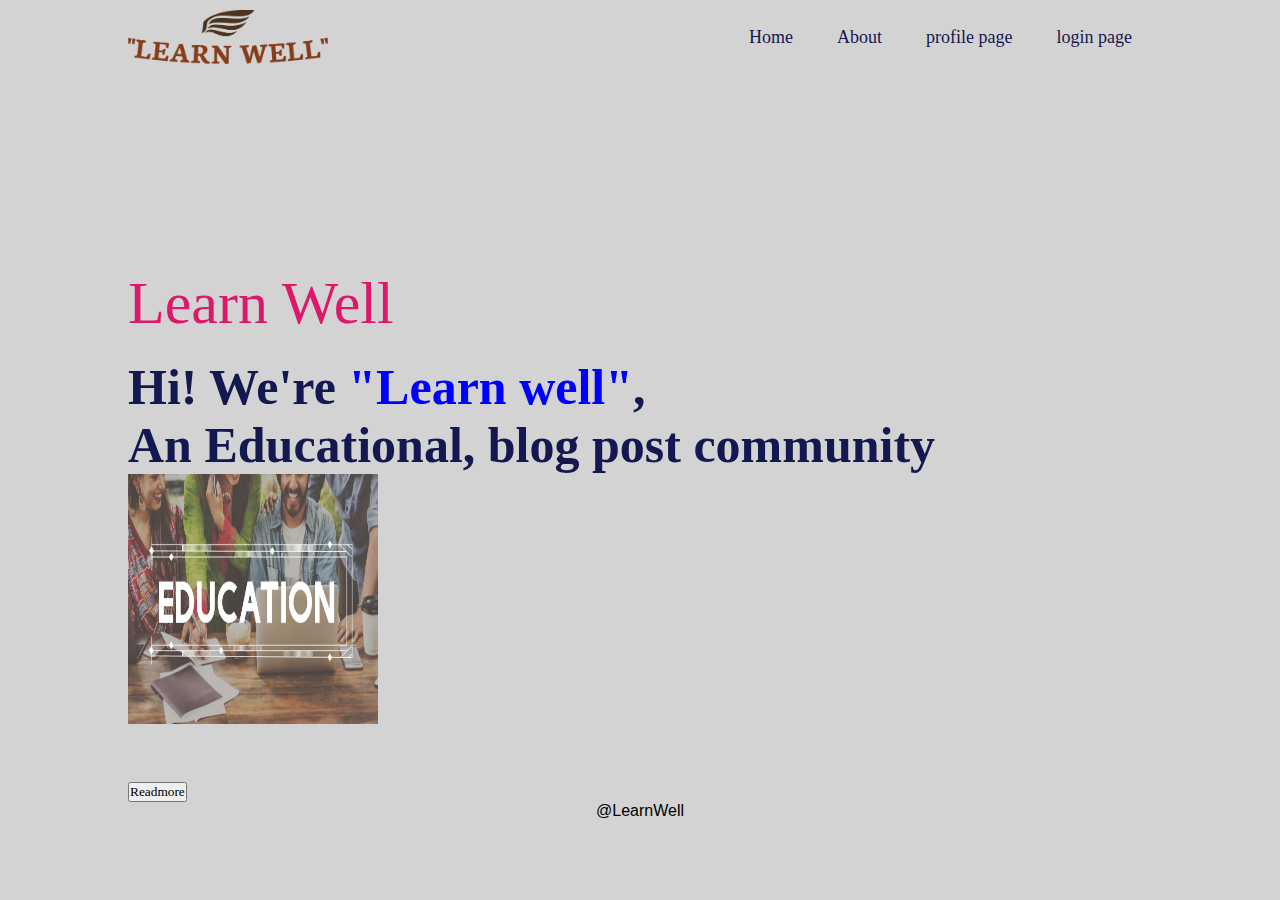
<file: index.html>
<!DOCTYPE html>
<html lang="en">
    <head>
        <meta charset="UTF-8" name="viewport" content="width=device-width,inital scale=1">
        <link rel="stylesheet" href="styles.css">
        <title>"Learn Well</title>

    </head>
    <body>
        <body id="header">
            <div class="container">
                <nav>
                    <img src="logo.jpg" class="logo">
                        <ul>
                            <li><a  href="index.html">Home</a></li>
                            <li><a  href="articles.html">About</a></li>
                            <li><a  href="profilepag.html">profile page</a></li>
                            <li><a href="login.html">login page</a></li>
                        </ul>   
                                
                </nav>  
                <div class="header-text">
                    <p><span>Learn Well</span></p>
                    <div class="row">
                        <div class="header-col-1">
                            <h1> Hi! We're <span>"Learn well"</span>, <br>An Educational, blog post community</h1>
                        </div>
                        <div class="header-col-2">
                            <img src="home1.jpg" style="width:250px;height:250px;">
                            <br>
                            <br>
                            <br>
                            <br>
                            <button type="readmore" class="btn">Readmore</button>
                        </div>
            </div>

            <footer style="font-family: sans-serif; text-align:center; color: black;">@LearnWell</footer>
        </body>
    </body>
</html>
</file>
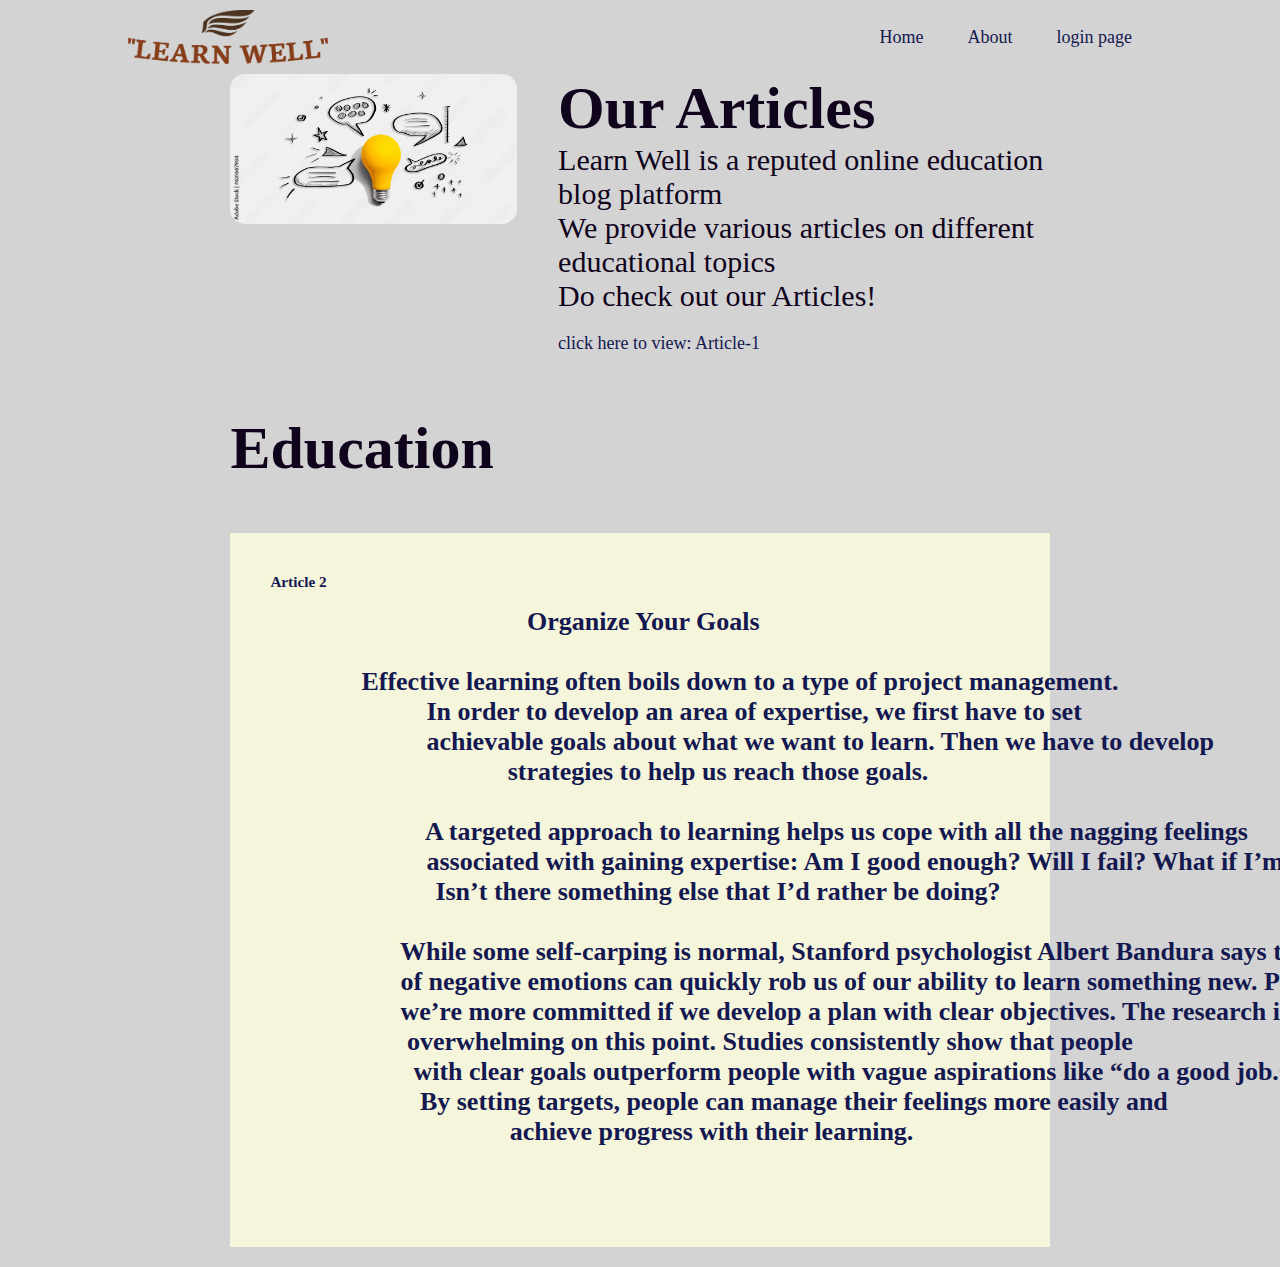
<file: articles.html>
<!DOCTYPE html>
<html lang="en">
    <head>
        <meta charset="UTF-8" name="viewport" content="width=device-width,inital scale=1">
        <link rel="stylesheet" href="styles.css">
        <title>"Learn Well</title>

    </head>
    <body>
        <body id="header">
            <div class="container">
                <nav>
                    <img src="logo.jpg" class="logo">
                        <ul>
                            <li><a  href="index.html">Home</a></li>
                            <li><a  href="articles.html">About</a></li>
                            <li><a href="login.html">login page</a></li>
                        </ul>   
                                
                </nav>  
<body id="articles.html">
    <div class="container">
        <div class="row">
            <div class="about-col-1">
                <img src="img 1.jpg" alt-text="learnwell">
            </div>
            <div class="about-col-2">
                <h1 class="sub-title">Our Articles</h1>
                <p class="paragraph">
                    Learn Well is a reputed online education blog platform<br>
                    We provide various articles on different educational topics<br>
                    Do check out our Articles!<br>
                </p> 
                <div class="tab-titles">
                    <p class="tab-links" onclick="opentab('article 1')">click here to view: Article-1</p>
                    
                </div>  
                <div class="tab-contents" id="article 1">
                    <pre>
                    <p>             Over decades of coaching and consulting to thousands of executives in a
                      variety of industries, however, my colleagues and I have come across
                       people who succeed at this kind of learning. We’ve identified four 
                       attributes they have in spades: aspiration, self-awareness, curiosity,
                        and vulnerability. They truly want to understand and master new skills;
                        they see themselves very clearly; they constantly think of and ask good questions;
                        and they tolerate their own mistakes as they move up the learning curve.


                        ASPIRATION:
                        It’s easy to see aspiration as either there or not: 
                        You want to learn a new skill or you don’t; you have
                        ambition and motivation or you lack them. But great
                        learners can raise their aspiration level—and that’s
                        key, because everyone is guilty of sometimes resisting
                        development that is critical to success. </p>
                    </pre>
                </div>  
            
            
            
    

        </div>
    </div>
        
            

</div>
<div id="Education">
    <div class="container">
        <h1 class="sub-title">Education</h1>
        <div class="list">
            <div id="article-2">
                <i class="fab fa-app-store"></i>
                <h3>Article 2</h3>
                <pre>
                <h1 style="text-align:center;"> Organize Your Goals
                    <p>              Effective learning often boils down to a type of project management.
                        In order to develop an area of expertise, we first have to set 
                        achievable goals about what we want to learn. Then we have to develop
                        strategies to help us reach those goals.
                    
                        A targeted approach to learning helps us cope with all the nagging feelings
                        associated with gaining expertise: Am I good enough? Will I fail? What if I’m wrong? 
                        Isn’t there something else that I’d rather be doing?
                    
                    While some self-carping is normal, Stanford psychologist Albert Bandura says these sorts 
                    of negative emotions can quickly rob us of our ability to learn something new. Plus, 
                    we’re more committed if we develop a plan with clear objectives. The research is
                     overwhelming on this point. Studies consistently show that people
                      with clear goals outperform people with vague aspirations like “do a good job.”
                       By setting targets, people can manage their feelings more easily and 
                       achieve progress with their learning. </p>
                </pre>
            </div>
           
        </div>
    </div>            
</div>
<script>
    var tablinks = document.getElementsByClassName("tab-links");
    var tabcontents = document.getElementsByClassName("tab-contents");

    function opentab(tabname){
        for(tablink of tablinks){
            tablink.classList.remove("active-link");
        }
        for(tabcontent of tabcontents){
            tabcontent.classList.remove("active-tab");
        }
        event.currentTarget.classList.add("active-link");
        document.getElementById(tabname).classList.add("active-tab");
        
    }
</script>
</body>    


</div>
</body>
</body>
</html>
</file>
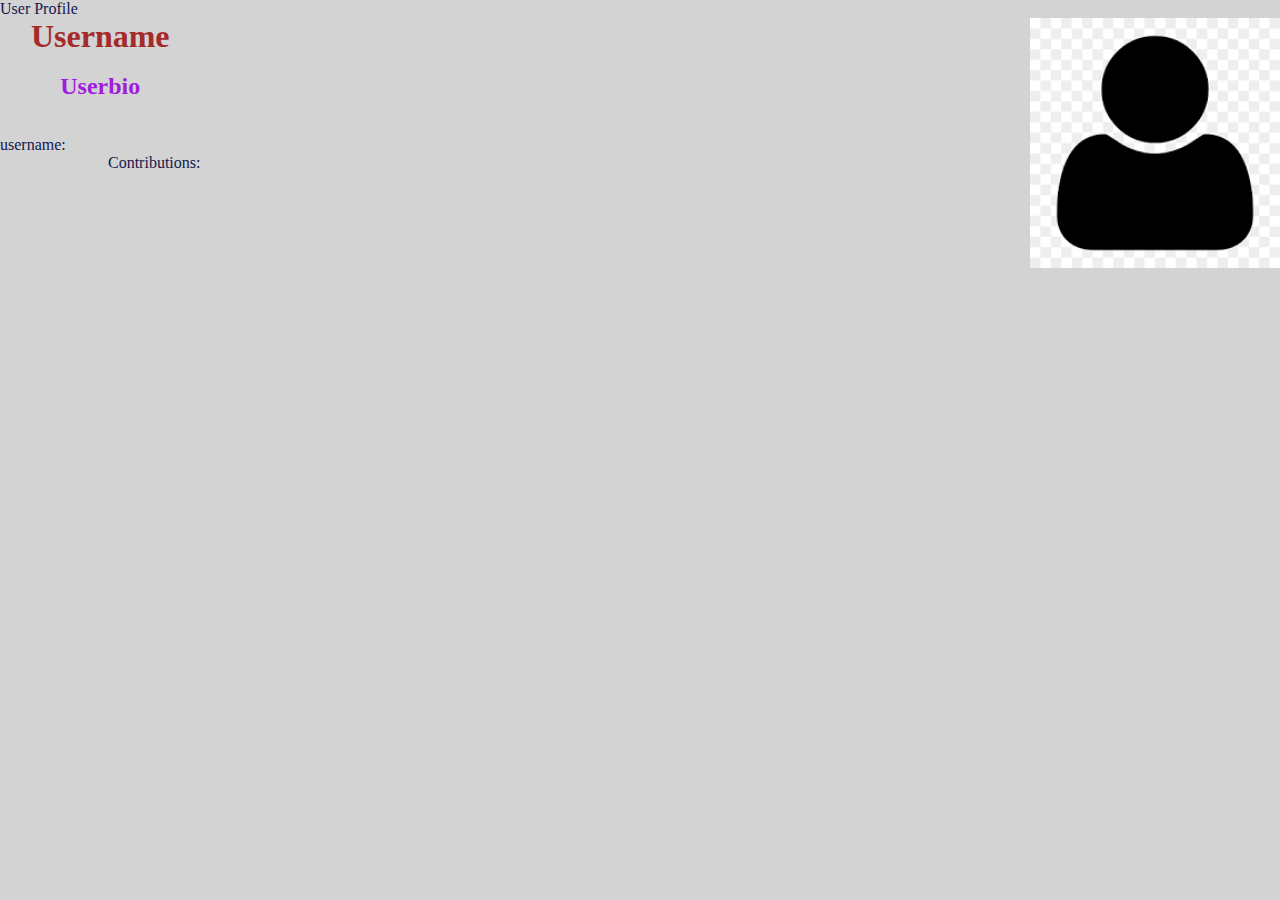
<file: profilepag.html>
<!DOCTYPE html>
<html lang="en">
    <head>
        <meta charset="UTF-8" name="viewport" content="width=device-width,inital scale=1">
        <link rel="stylesheet" href="styles.css">
        <title>"Learn Well</title>

    </head>
    <body>
        <div class="profilepag">
            <p><span>User Profile</span></p>
            <div class="row">
                <div class="header-col-1">
                    <h1 style="text-align: center; font-style: normal; color:brown">Username</h1>
                    <p><pre>
                        <h2 style="text-align:center; font-style: normal; color:rgb(161, 29, 222)">Userbio</h2>
                        <P>username: 
                           Contributions:
                        </P>

                    </pre></p>
                </div>
                <div class="header-col-2">
                    <img src="useravatar.jpg" style="width:250px;height:250px;">
                </div>
    </div>
    </body>
</file>
<file: styles.css>
*{
    margin:0;
    padding:0;
    font-family:'popins','sans-serif';
    box-sizing: border-box;
}
html{
    scroll-behavior: smooth;
}
body{
    background: lightgray;
    color: #141850;
}
#header{
    width: 100%;
    height:100vh;
    

      
}
.container{
    padding: 10px 10%;

}

nav{
    display:flex;
    align-items: center;
    justify-content: space-between;
    flex-wrap: wrap;
}
.logo{
    width:200px;
    
}
nav ul li{
    display:inline-block;
    list-style: none;
    margin:10px 20px;
}
nav ul li a{
    color:#141850;
    text-decoration: none;
    font-size: 18px;
    position: relative;
}
nav ul li a::after{
    content:'';
    width: 0;
    height: 3px;
    background: rgb(221, 23, 106);
    position:absolute;
    left:0;
    bottom:-6px;
    transition: 0.5s;
}
nav ul li a:hover::after{
    width:100%;
}
.header-text p{
    margin-top:20%;
    font-size: 60px;
}
.header-text p{
    color:rgb(221, 23, 106)
}

.header-text h1{
    font-size: 50px;
    margin-top: 20px;
}
.header-text h1 span{
    color: blue;

}
/*-----about------*/
#articles{
    padding: 80px 0;
    color:#141850;
}
.row{
    display:flex;
    justify-content: space-between;
    flex-wrap: wrap;
}
.about-col-1{
    flex-basis: 35%;
}
.about-col-1 img{
    width: 100%;
    border-radius: 15px;

}
.about-col-2{
    flex-basis: 60%;
}
.sub-title{
    font-size: 60px;
    font-weight: 600;
    color:rgb(16, 3, 28);
}
.paragraph{
    padding-top: 0%;
    margin-left: 0cap;
    font-style: normal;
    font-size: 30px;
    color:rgb(16, 3, 28);
}
.tab-titles{
    display: flex;
    margin: 20px 0 40px;
}
.tab-links{
    margin-right: 50px;
    font-size: 18px;
    font-weight: 500;
    cursor: pointer;
    position: relative;
}
.tab-links::after{
    content:'';
    width: 0;
    height: 3px;
    background: red;
    position: absolute;
    left: 0;
    bottom: -8px;
    transition: 0.5s;
}
.tab-links.active-link::after{
    width: 50%;
}
.tab-contents ul li{
    list-style: none;
    margin: 10px 0;
    font-size: 20px;
}
.tab-contents ul li span{
    color: purple;
    font-size: 20px;
}
.tab-contents{
    display: none;
}
.tab-contents.active-tab{
    display: block;
}
.list{
    display: grid;
    grid-template-columns: repeat(auto-fit,minmax(250px,1fr));
    grid-gap: 40px;
    margin-top: 50px;
}
.list div{
    background: beige;
    padding: 40px;
    font-size: 13px;
    font-weight: 300;
    border-right:10px ;
    transition: background 0.5s, transform 0.5s;

}
.list div i{
    font-size: 50px;
    margin-bottom: 30px;
}
.list div h2{
    font-size: 30px;
    font-weight: 500;
    margin-bottom: 15px;
}
.list div:hover{
    background: linear-gradient(rgba(0,0,0,0.6), #22c2d1);
    transform: translateY(-10px);
    overflow:scroll;

}

.list_1{
    display: grid;
    grid-template-columns: repeat(auto-fit,minmax(250px,1fr));
    grid-gap: 40px;
    margin-top: 50px;
}

#contact{
    background-color: whitesmoke;
    padding:0%;
}

.contact{
    flex-basis:25%;
    margin-left: 30px;
    background-color: whitesmoke;


}
.login{
    flex-basis: 70%;
    margin-right: 30px;
}
.contact p{
    margin-top: 30px;
    margin-left: 30px;

}
.contact p i{
    color:rgb(47, 221, 160);
    margin-right: 30px;
    font-size: 25px;
}

.login form{
    width:100%
}
fieldset,form{
    width: 50%;
    border: 0;
    outline: none;

    padding: 15px;
    margin: 15px 0;
    color: white;
    font-size: 18px;
    border-radius: 6px;
    margin-left: 30px;
}
#profilepag{
    
    margin:0;
    padding:0;

}
.profilepag{
    width: 100%;
    flex-basis: 95%;

}
.paragraph{
    padding-top: 0%;
    margin-left: 0cap;
    font-style: normal;
    font-size: 30px;
    color:rgb(16, 3, 28);
}
</file>
